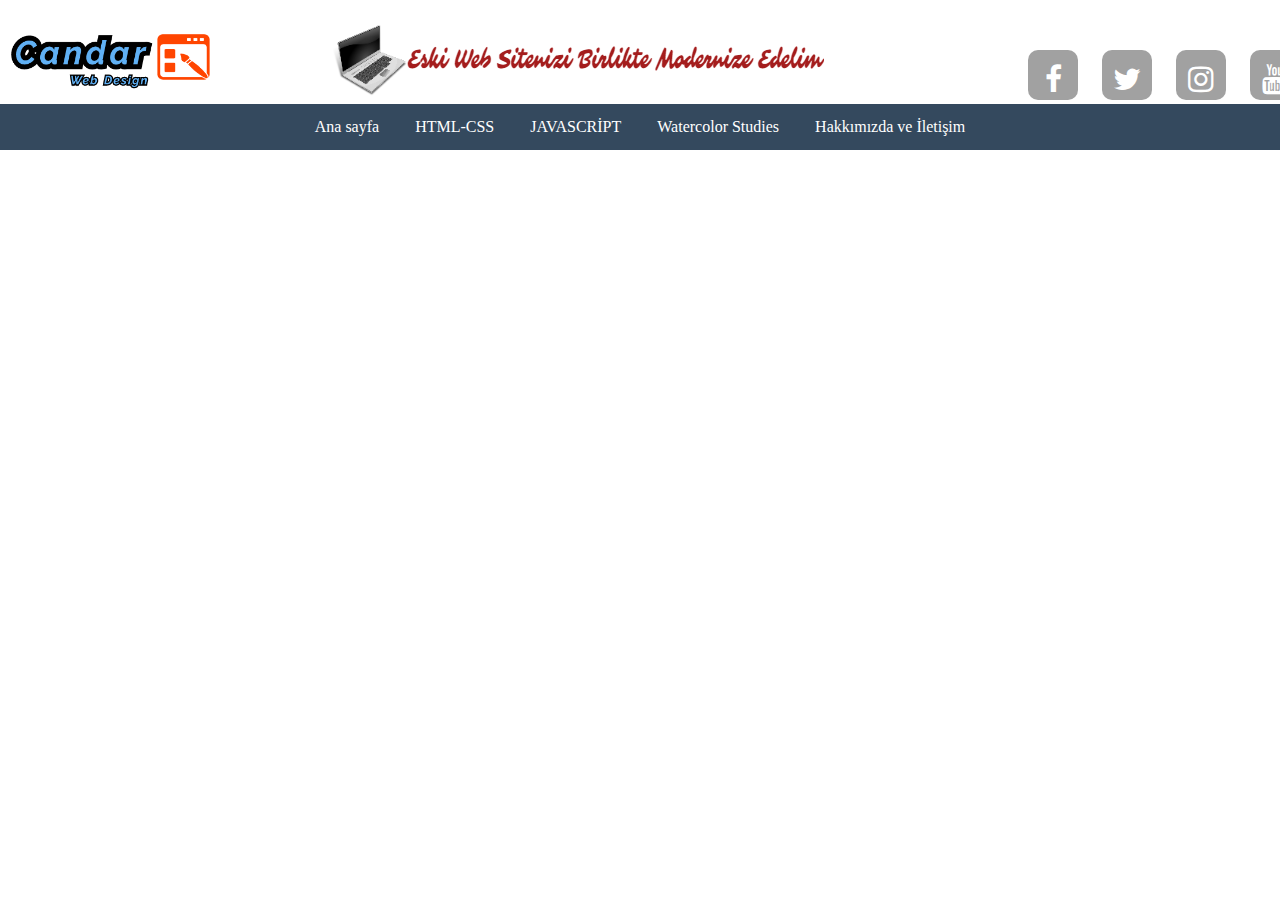
<file: index.html>
<!doctype html>
<html lang="tr">
	<head>
		<meta charset="utf-8">
		<meta name="description" content="Web tasarım ve bilgisayar proglamlama ders notları , Html-css ve javascrpt notları , bilişim hukuku hakkında bilgiler">
		<meta name="keywords" content="webtasarım,webkodlama,html,javascript,css,html-css,bilgisayar programlama">
		<title>candar web design</title>
		<link rel="stylesheet" href="index.css">
		<link rel="icon" href="img/favicon.ico" type="image/x-icon" />
		<link rel="stylesheet" href="https://cdnjs.cloudflare.com/ajax/libs/font-awesome/4.7.0/css/font-awesome.min.css">
		<meta name="viewport" content="width=device-width, initial-scale=1.0">
	</head>

	<body>
		<header id="banner">
		 <a href="index.html"><img src="img/logo.png" width="220" height="77" alt="Web Sitesi Logosu" /></a>
		 <img id="slogan" src="img/banner.png"/>

		<div class="sosyalbutonlar">

			  <a href="http://facebook.com/metin.candar.1" target="_blank" class="facebook"><i class="fa fa-facebook" aria-hidden="true"></i></a>
			  <a href="http://twitter.com/Acilservis_34" target="_blank" class="twitter"><i class="fa fa-twitter" aria-hidden="true"></i></a>
			  <a href="http://instagram.com/webtasarimnotlar" target="_blank" class="instagram"><i class="fa fa-instagram" aria-hidden="true"></i></a>
			  <a href="http://youtube.com//metincandar" target="_blank" class="youtube"><i class="fa fa-youtube" aria-hidden="true"></i></a>

		</div>
		 </header>

		<ul>
			  <li><a href="index.html">Ana sayfa</a></li>

			  <li><a href="html-css.html">HTML-CSS</a></li>

			  <li><a href="js.html">JAVASCRİPT</a></li>

			  <li><a href="watercolor.html">Watercolor Studies</a></li>

			  <li><a href="iletisim.html">Hakkımızda ve İletişim</a></li>
		</ul>



	</body>

</html>
</file>
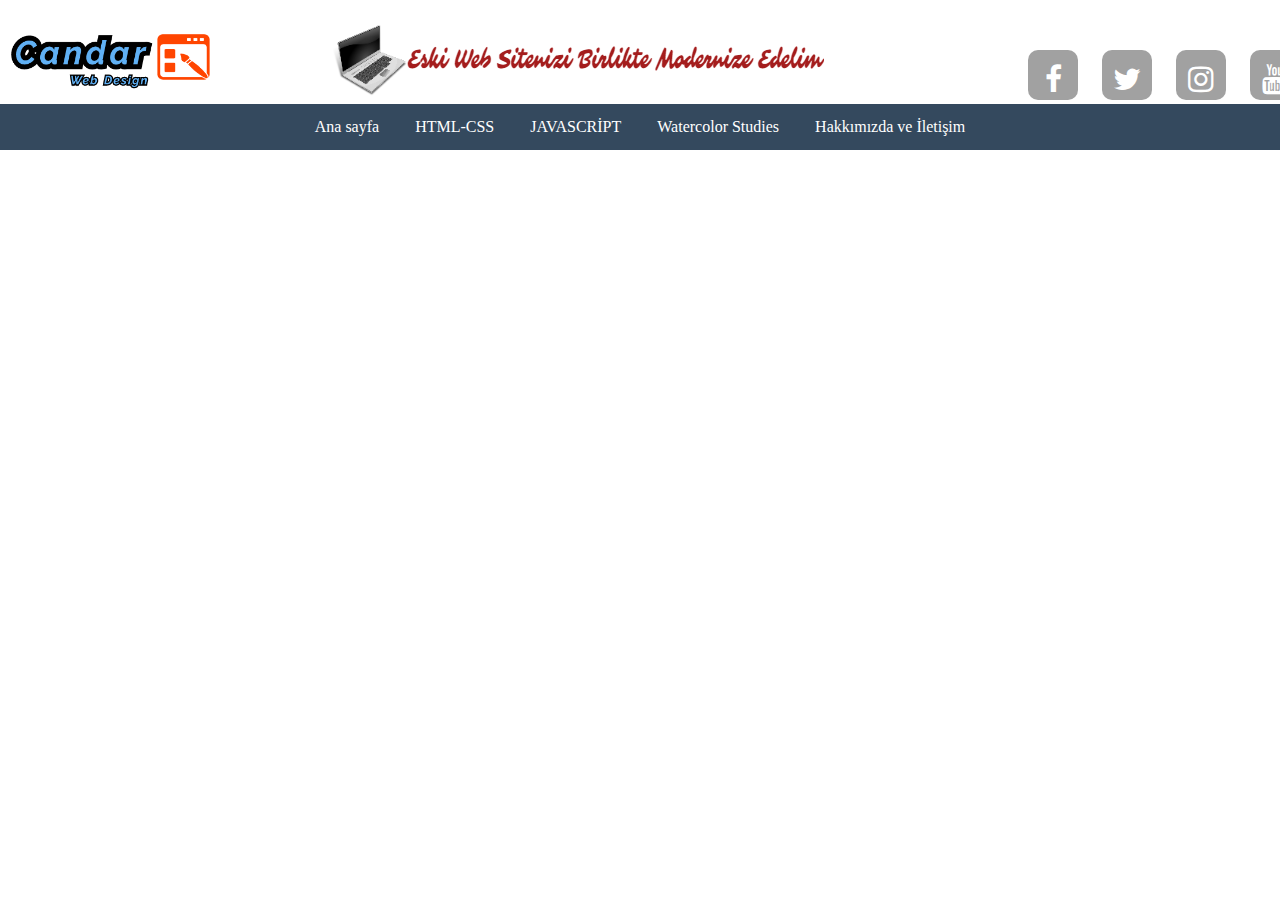
<file: html-css.html>
<!doctype html>
<html lang="tr">
	<head>
		<meta charset="utf-8">
		<meta name="description" content="Web tasarım ve bilgisayar proglamlama ders notları , Html-css ve javascrpt notları , bilişim hukuku hakkında bilgiler">
		<meta name="keywords" content="webtasarım,webkodlama,html,javascript,css,html-css,bilgisayar programlama">
		<title>candar web design</title>
		<link rel="stylesheet" href="index.css">
		<link rel="icon" href="img/favicon.ico" type="image/x-icon" />
		<link rel="stylesheet" href="https://cdnjs.cloudflare.com/ajax/libs/font-awesome/4.7.0/css/font-awesome.min.css">
	
	</head>

	<body>
		<header id="banner">
		<a href="index.html"><img src="img/logo.png" width="220" height="77" alt="Web Sitesi Logosu" /></a>
		<img id="slogan" src="img/banner.png"/>

	 <div class="sosyalbutonlar">

			 <a href="http://facebook.com/metin.candar.1" target="_blank" class="facebook"><i class="fa fa-facebook" aria-hidden="true"></i></a>
			 <a href="http://twitter.com/Acilservis_34" target="_blank" class="twitter"><i class="fa fa-twitter" aria-hidden="true"></i></a>
			 <a href="http://instagram.com/webtasarimnotlar" target="_blank" class="instagram"><i class="fa fa-instagram" aria-hidden="true"></i></a>
			 <a href="http://youtube.com//metincandar" target="_blank" class="youtube"><i class="fa fa-youtube" aria-hidden="true"></i></a>

	 </div>
		</header>
		<ul>
			  <li><a href="index.html">Ana sayfa</a></li>

			  <li><a href="html-css.html">HTML-CSS</a></li>

			  <li><a href="js.html">JAVASCRİPT</a></li>

			  <li><a href="watercolor.html">Watercolor Studies</a></li>

			  <li><a href="iletisim.html">Hakkımızda ve İletişim</a></li>
		</ul>



	</body>

</html>
</file>
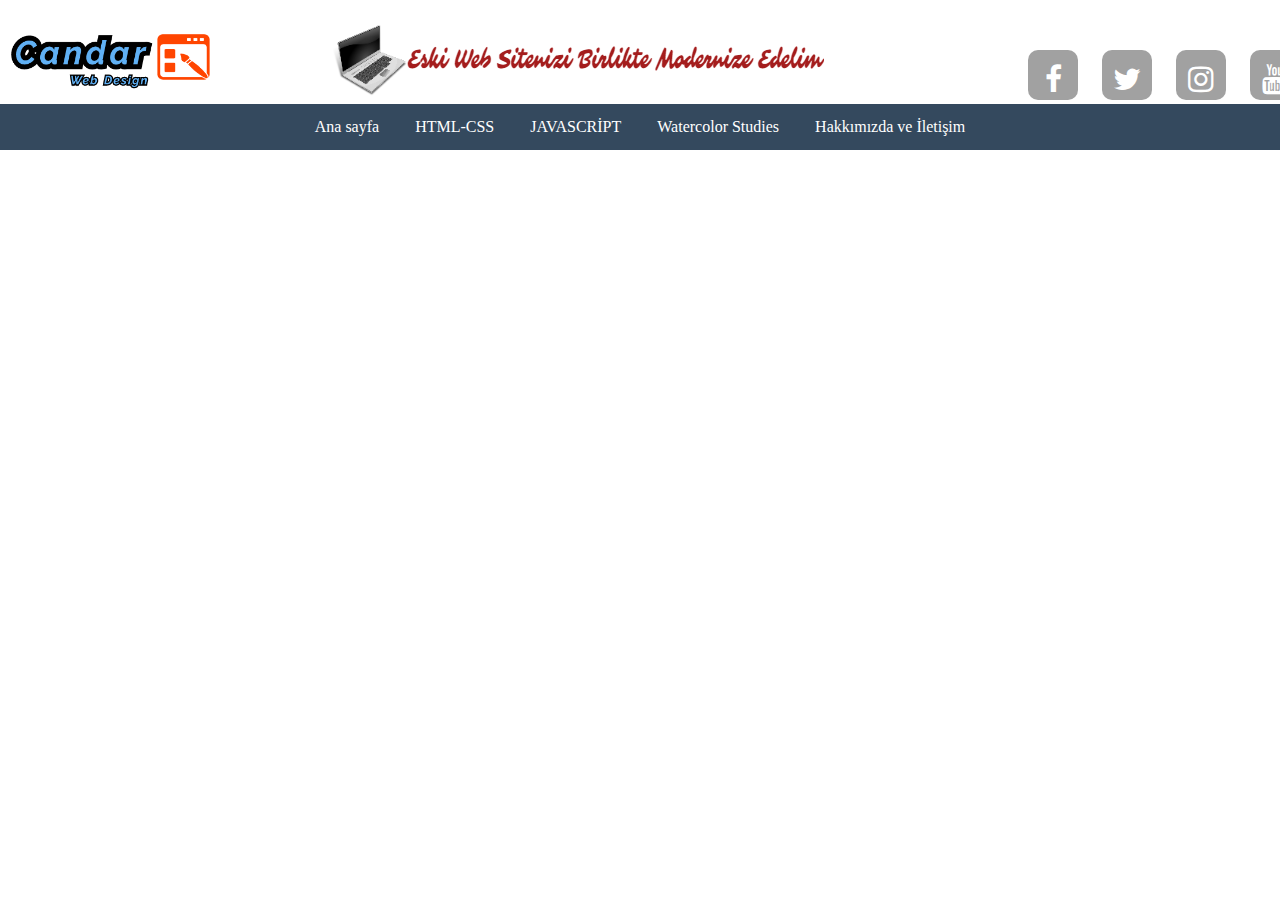
<file: watercolor.html>
<!doctype html>
<html lang="tr">
	<head>
		<meta charset="utf-8">
		<meta name="description" content="Web tasarım ve bilgisayar proglamlama ders notları , Html-css ve javascrpt notları , bilişim hukuku hakkında bilgiler">
		<meta name="keywords" content="webtasarım,webkodlama,html,javascript,css,html-css,bilgisayar programlama">
		<title>candar web design</title>
		<link rel="stylesheet" href="index.css">
		<link rel="icon" href="img/favicon.ico" type="image/x-icon" />
		<link rel="stylesheet" href="https://cdnjs.cloudflare.com/ajax/libs/font-awesome/4.7.0/css/font-awesome.min.css">
	
	</head>

	<body>
		<header id="banner">
			<a href="index.html"><img src="img/logo.png" width="220" height="77" alt="Web Sitesi Logosu" /></a>
			<img id="slogan" src="img/banner.png"/>

	 <div class="sosyalbutonlar">

			 <a href="http://facebook.com/metin.candar.1" target="_blank" class="facebook"><i class="fa fa-facebook" aria-hidden="true"></i></a>
			 <a href="http://twitter.com/Acilservis_34" target="_blank" class="twitter"><i class="fa fa-twitter" aria-hidden="true"></i></a>
			 <a href="http://instagram.com/webtasarimnotlar" target="_blank" class="instagram"><i class="fa fa-instagram" aria-hidden="true"></i></a>
			 <a href="http://youtube.com//metincandar" target="_blank" class="youtube"><i class="fa fa-youtube" aria-hidden="true"></i></a>

	 </div>
		</header>
		<ul>
			  <li><a href="index.html">Ana sayfa</a></li>

			  <li><a href="html-css.html">HTML-CSS</a></li>

			  <li><a href="js.html">JAVASCRİPT</a></li>

			  <li><a href="watercolor.html">Watercolor Studies</a></li>

			  <li><a href="iletisim.html">Hakkımızda ve İletişim</a></li>
		</ul>



	</body>

</html>
</file>
<file: index.css>
ul {
    list-style-type: none;
    margin: 0;
    padding: 0;
    overflow: hidden;
    background-color: #34495e;
	text-align:center;
}

li {
    display:inline-block;
}

li a {
    display: block;
    color: white;
    text-align: center;
    padding: 14px 16px;
    text-decoration: none;
}

li a:hover{
    background-color:#f39c12;
}

ul li ul {
    background-color:#2c3e50;
    display:none;
    position:absolute;
    width:100px
}

ul li:hover ul{
    display:block;
}
li ul li {
    display:block;
}
header{
	background-color:;
}
#slogan{
	position:relative;
	left:100px;
}

*{

	margin:0;
	padding:0;
	box-sizing:border-box;

	}


.sosyalbutonlar{
	margin-top: 50px;
	display: inline-block;
	position: relative;
  right:0;
	left: 300px;
  text-align:right;



	}

.sosyalbutonlar a  {
  background:#a1a1a1;
	text-decoration: none;
	color: #FFF;
	width: 50px;
	height: 50px;
	display: inline-block;
	border-radius: 10px;
	margin-right: 20px;
	font-size: 30px;
	overflow: hidden;
	position: relative;
	line-height: 60px;
	text-align: center;
  }

.sosyalbutonlar a{
   transition: transform 0.4s linear 0s,
	 border-top-left-radius 0.1s linear 0s,
	 border-top-right-radius 0.1s linear 0.1s,
	 border-bottom-right-radius 0.1s linear 0.2s,
	 border-bottom-left-radius 0.1s linear 0.3s;

}

.sosyalbutonlar .facebook:hover {
      background-color: #3b5998;
      transform: rotate(360deg);
      border-radius: 50%;
}

  .sosyalbutonlar .twitter:hover   {
      background-color: #00aced;
      transform: rotate(360deg);
      border-radius: 50%;
}


 .sosyalbutonlar .instagram:hover   {
      background-color: #bc2a8d;
      transform: rotate(360deg);
      border-radius: 50%;
}

 .sosyalbutonlar .youtube:hover   {
       background-color: #bb0000;
      transform: rotate(360deg);
      border-radius: 50%;
}
</file>
